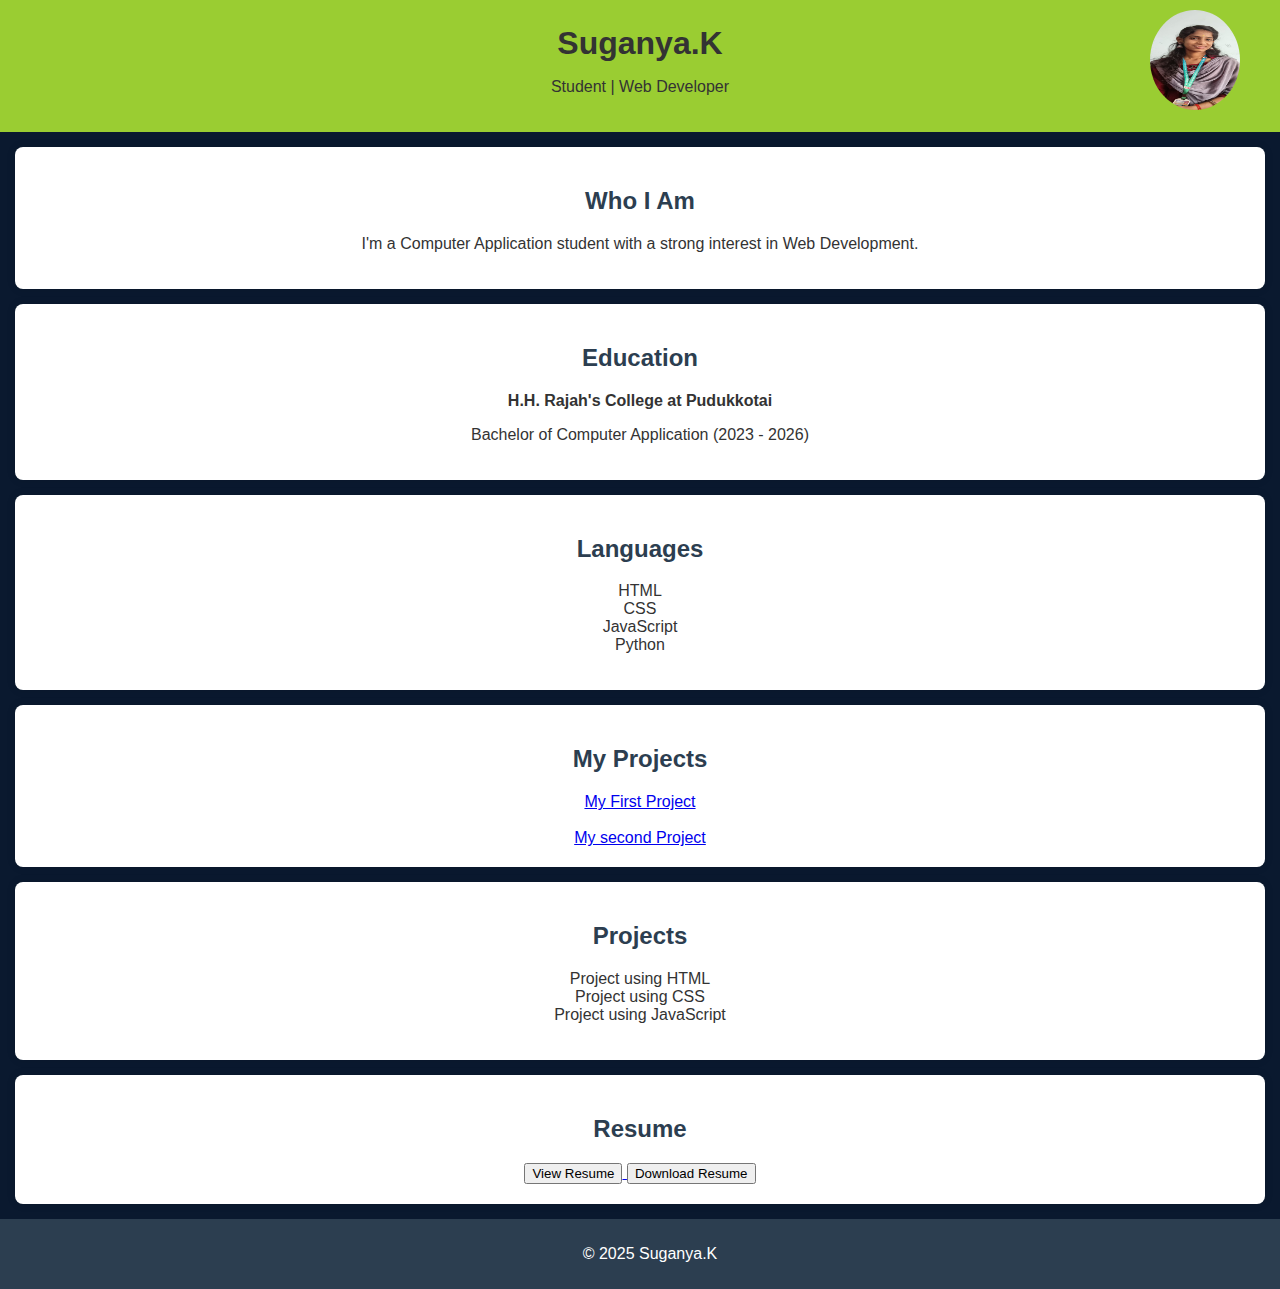
<file: index.html>
<!DOCTYPE html>
<html lang="en">
<head>
    <meta charset="UTF-8">
    <meta name="viewport" content="width=device-width, initial-scale=1.0">
    <title>Suganya's Portfolio</title>
    <link rel="stylesheet" href="style.css">
</head>
<body>
    <header>
        <div class="profile-container">
            <img src="suganya.jpeg" alt="Suganya's Profile">
            <h1>Suganya.K</h1>
            <p>Student | Web Developer</p>
        </div>
    </header>

    <section id="about">
        <h2>Who I Am</h2>
        <p>I'm a Computer Application student with a strong interest in Web Development.</p>
    </section>

    <section id="education">
        <h2>Education</h2>
        <p><strong>H.H. Rajah's College at Pudukkotai</strong></p>
        <p>Bachelor of Computer Application (2023 - 2026)</p>
    </section>

    <section id="languages">
        <h2>Languages</h2>
        <ul>
            <li>HTML</li>
            <li>CSS</li>
            <li>JavaScript</li>
            <li>Python</li>
        </ul>
    </section>

    <section id="projects">
        <h2>My Projects</h2>
        <a href="login.html" onclick="runPythonProject(event)">My First Project</a><br>
        <br>
        <a href="dummy.html" onclick="runPythonProject(event)">My second Project</a>
    </section>

    

    <section id="projects">
        <h2>Projects</h2>
        <ul>
            <li>Project using HTML</li>
            <li>Project using CSS</li>
            <li>Project using JavaScript</li>
        </ul>
    </section>

    <!-- Resume Section -->
    <section id="resume">
        <h2>Resume</h2>
        <a href="resume.pdf" target="_blank">
            <button>View Resume</button>
        </a>
        <a href="resume.pdf" download="Suganya_Resume.pdf">
            <button>Download Resume</button>
        </a>
    </section>

    <footer>
        <p>&copy; 2025 Suganya.K</p>
    </footer>
</body>
</html>
</file>
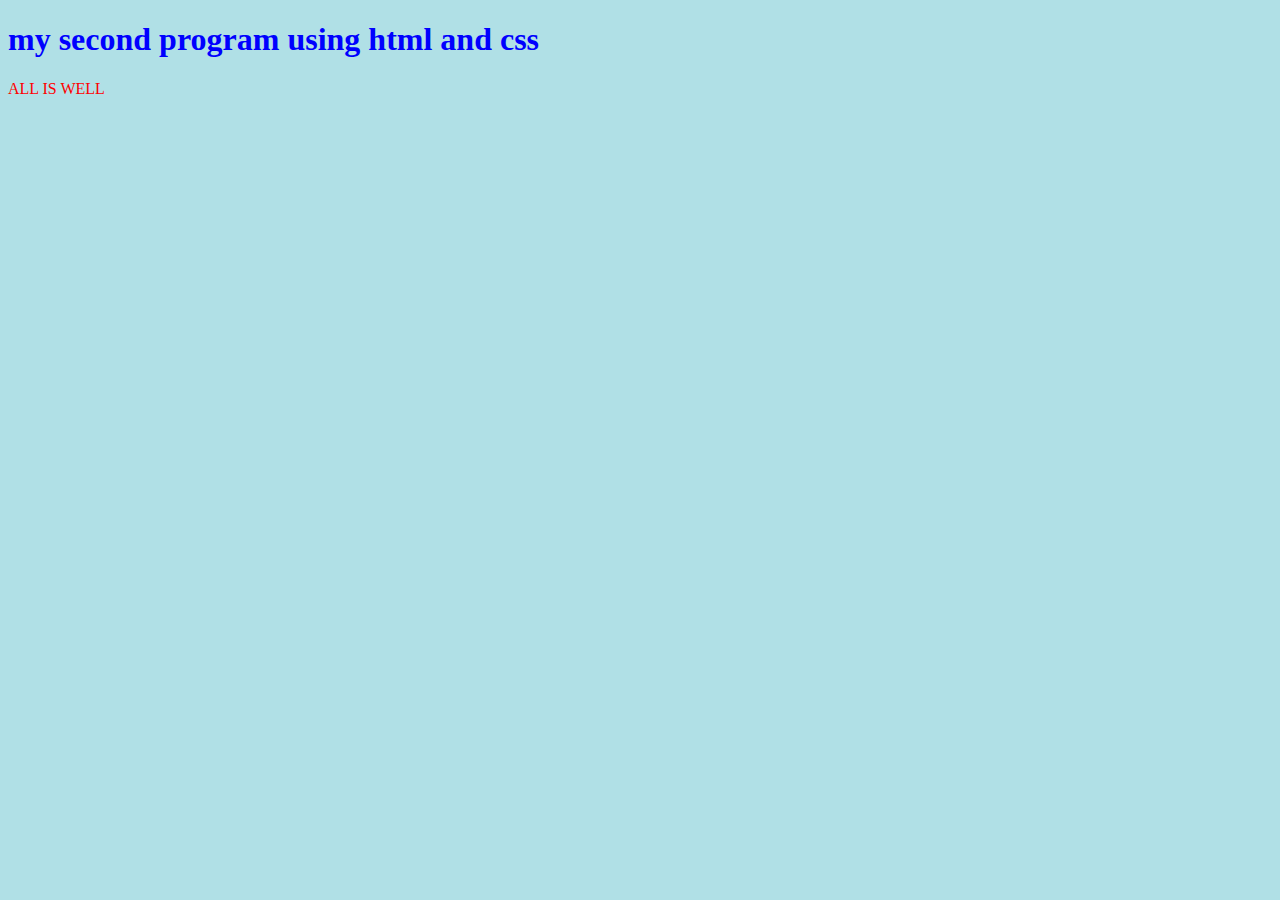
<file: dummy.html>
<!DOCTYPE html>
<html>
<head>
<style>
body {background-color: powderblue;}
h1   {color: blue;}
p    {color: red;}
</style>
</head>
<body>

<h1>my second program using html and css</h1>
<p>ALL IS WELL</p>

</body>
</html>
</file>
<file: style.css>
body {
    font-family: Arial, sans-serif;
    margin: 0;
    padding: 0;
    background-color: #0A192F;
    color: #333;
    text-align: center;
}

header {
    display: flex;
    justify-content: center; /* Centers the name & role */
    align-items: center;
    position: relative;
    padding: 20px;
    background-color: yellowgreen; /* Optional background */
}

.profile-container {
    text-align: center; /* Centers text */
}

.profile-container img {
    width: 90px;
    height: 100px;
    border-radius: 50%;
    position: absolute;
    top: 10px;
    right: 40px; /* Moves image to the right corner */
}

.profile-container h1 {
    margin: 5px 0;
}

section {
    padding: 20px;
    background: white;
    margin: 15px;
    border-radius: 8px;
    box-shadow: 0 0 10px rgba(0, 0, 0, 0.1);
}

h2 {
    color: #2c3e50;
}

ul {
    list-style-type: none;
    padding: 0;
}

footer {
    background: #2c3e50;
    color: white;
    padding: 10px;
    position: relative;
    bottom: 0;
    width: 100%;
}
</file>
